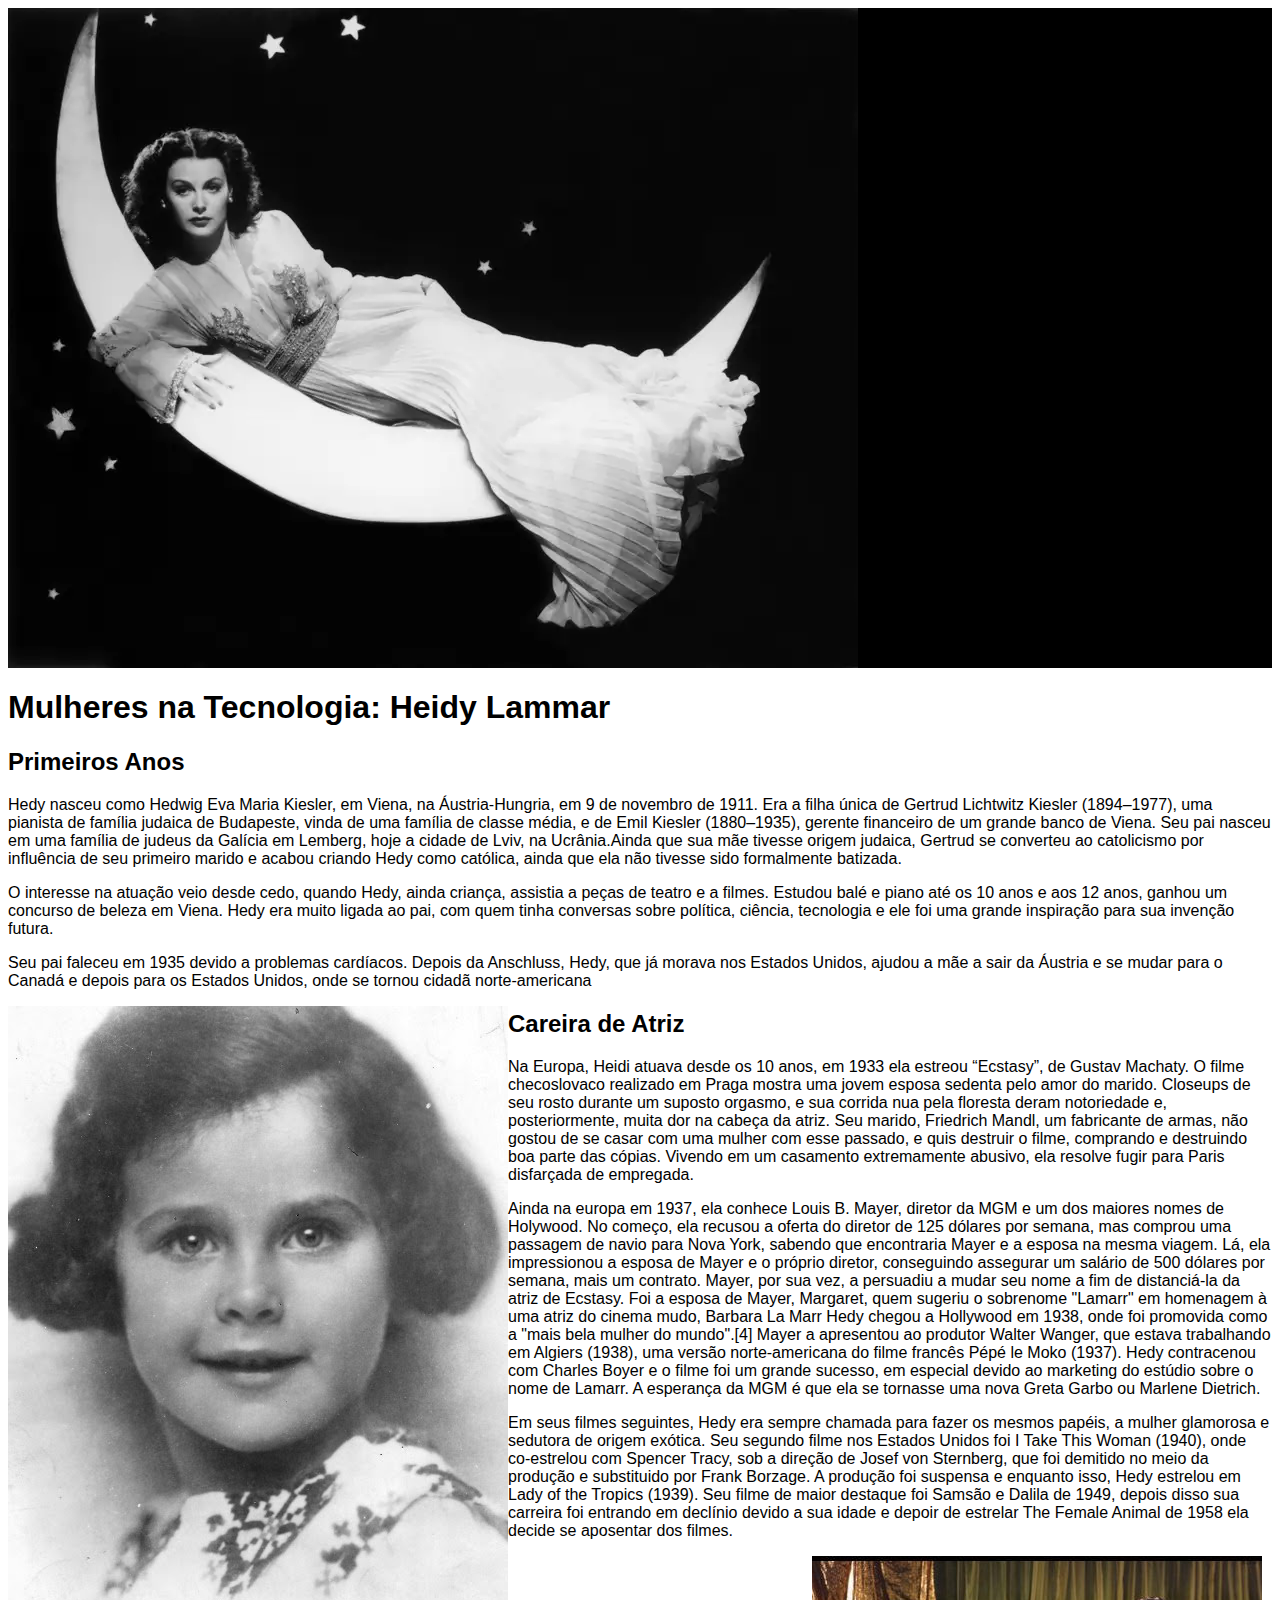
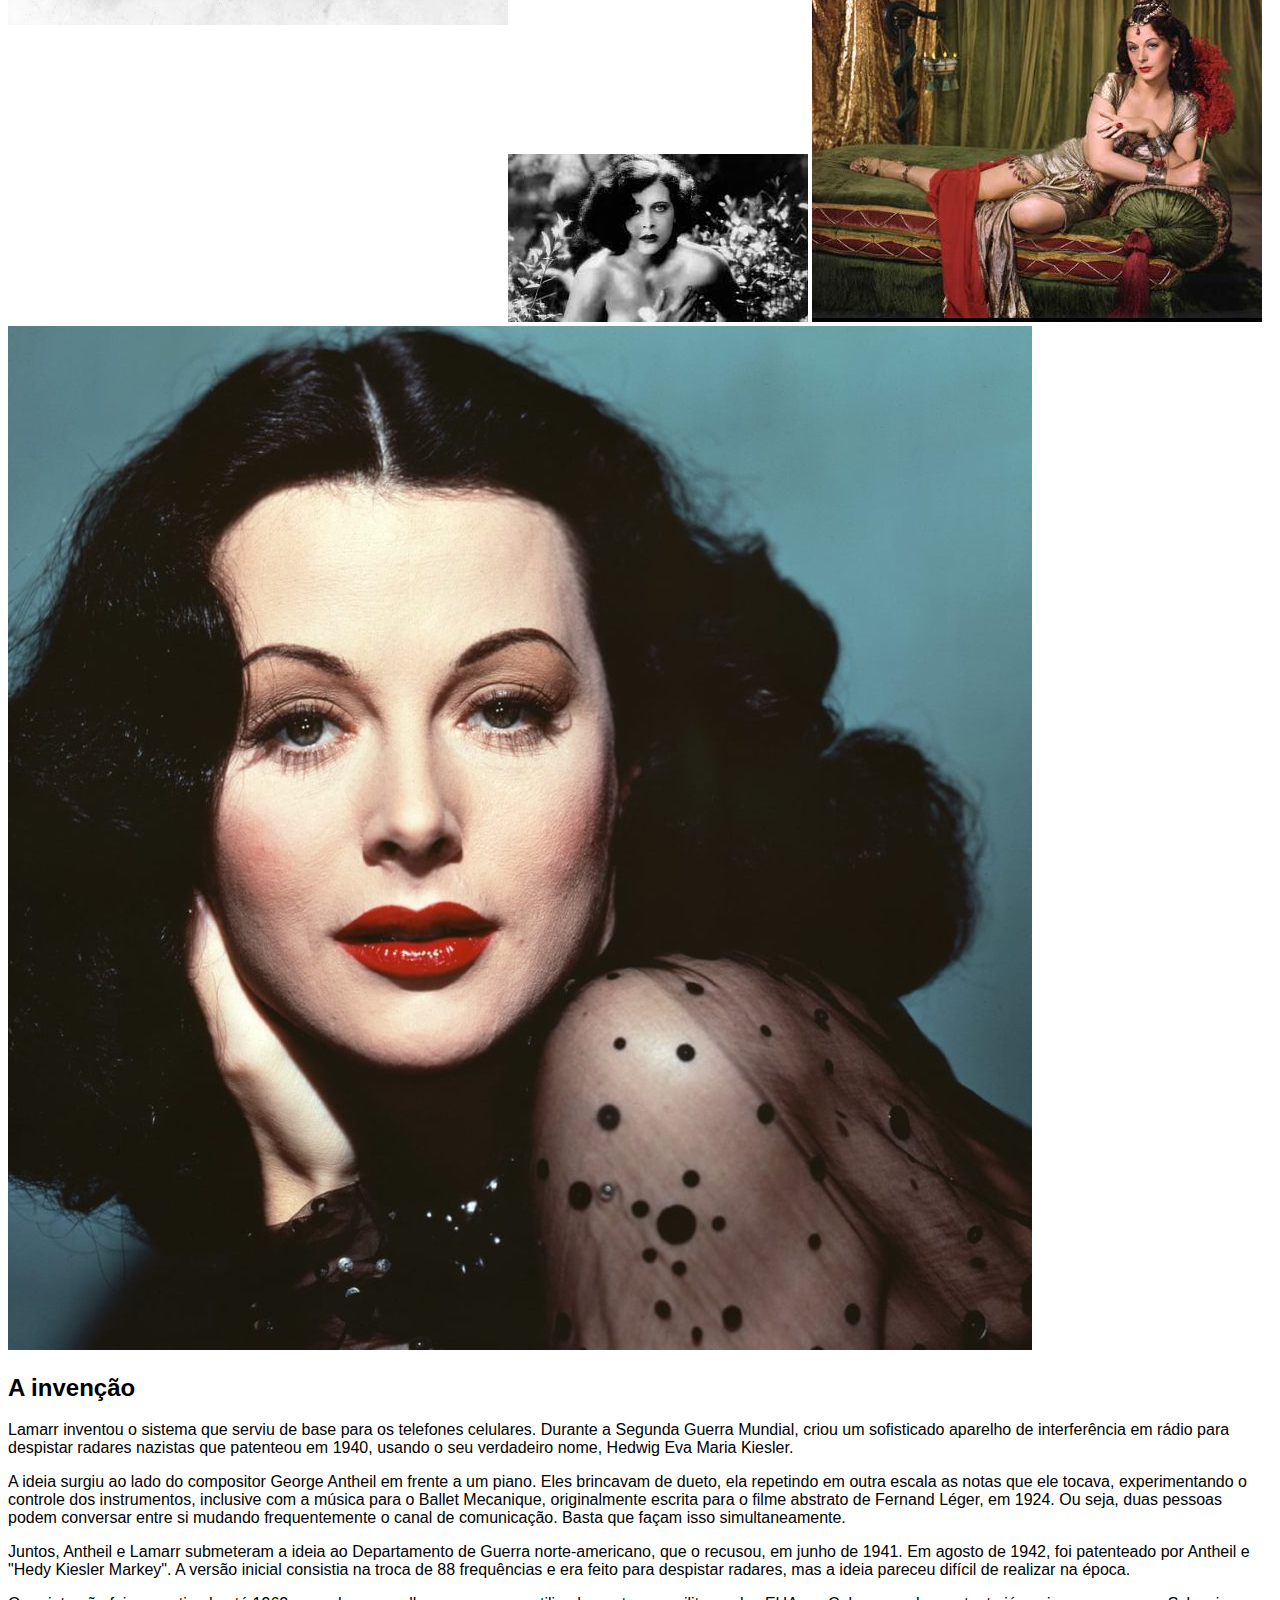
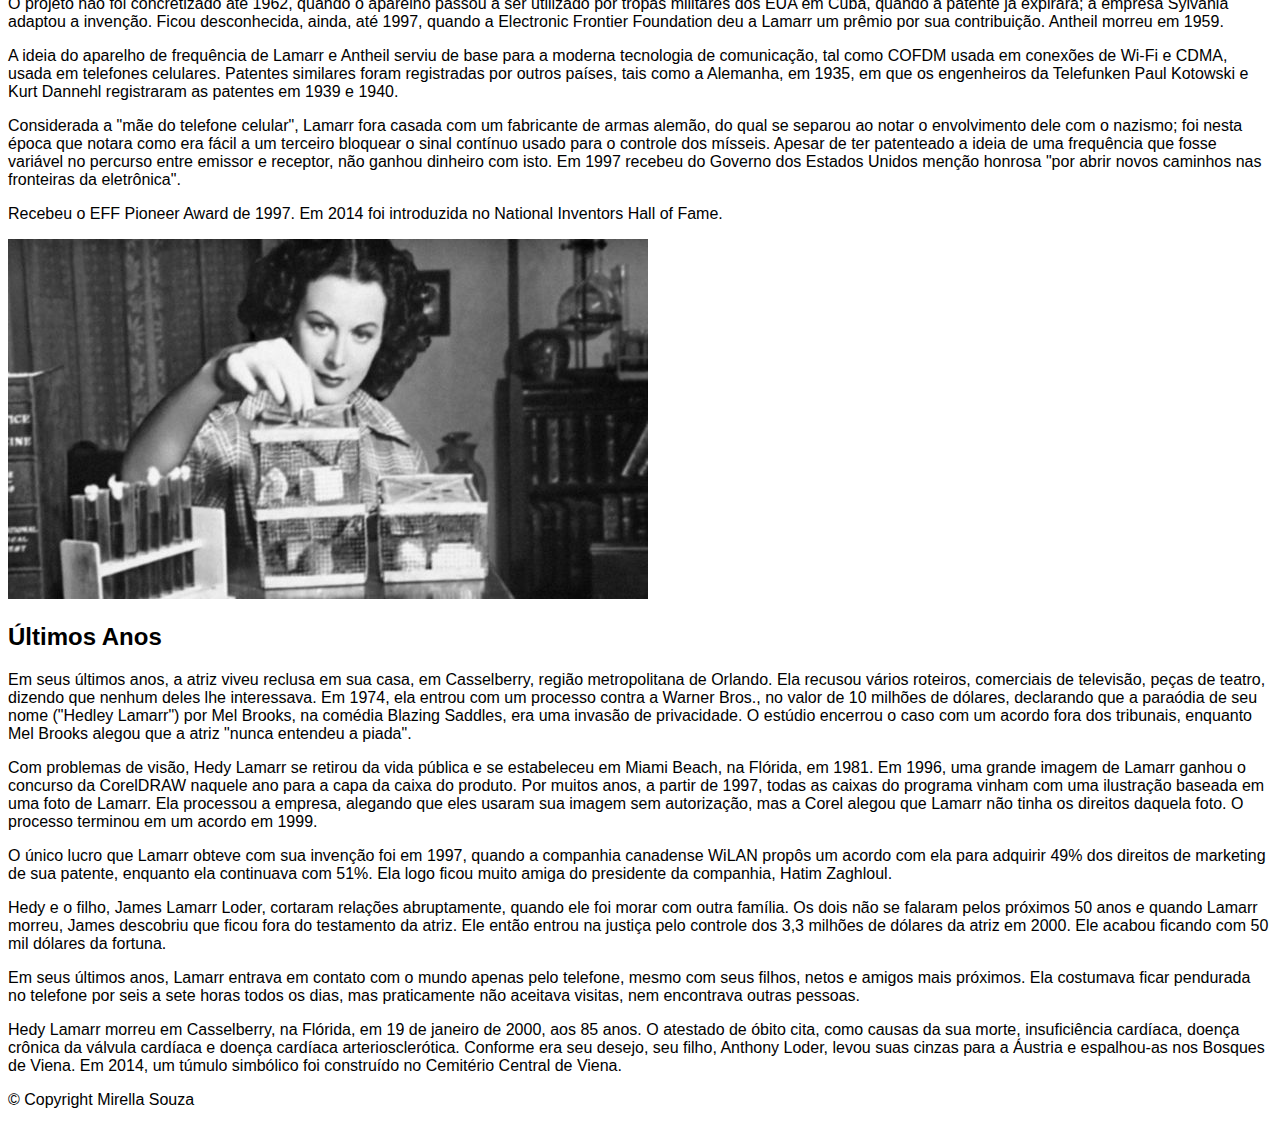
<file: exercicios/para-casa/index.html>
<!DOCTYPE html>
<html lang="pt-br">
<head>
    <meta charset="UTF-8">
    <meta http-equiv="X-UA-Compatible" content="IE=edge">
    <meta name="viewport" content="width=device-width, initial-scale=1.0">
    <title>Mulheres na Tecnologia: Heidy Lammar</title>
    <link rel="stylesheet" href="./estilo.css">
    
</head>
<body class="tudo">
    <body> 
        <header>
             <div class="banner"><img src="./img/imagens/banner 2.webp" alt="Heidy Lammar"> 
                
            </div>
        <div class="título">
           
            <h1>Mulheres na Tecnologia: Heidy Lammar</h1>  
        
        </header>
        
        </div>
        
    
         <div class="introdução"> 
            <h2>Primeiros Anos</h2>
            <p> Hedy nasceu como Hedwig Eva Maria Kiesler, em Viena, na Áustria-Hungria, em 9 de novembro de 1911. Era a filha única de Gertrud Lichtwitz Kiesler (1894–1977), uma pianista de família judaica de Budapeste, vinda de uma família de classe média, e de Emil Kiesler (1880–1935), gerente financeiro de um grande banco de Viena. Seu pai nasceu em uma família de judeus da Galícia em Lemberg, hoje a cidade de Lviv, na Ucrânia.Ainda que sua mãe tivesse origem judaica, Gertrud se converteu ao catolicismo por influência de seu primeiro marido e acabou criando Hedy como católica, ainda que ela não tivesse sido formalmente batizada.</p>
    
                <p>O interesse na atuação veio desde cedo, quando Hedy, ainda criança, assistia a peças de teatro e a filmes. Estudou balé e piano até os 10 anos e aos 12 anos, ganhou um concurso de beleza em Viena. Hedy era muito ligada ao pai, com quem tinha conversas sobre política, ciência, tecnologia e ele foi uma grande inspiração para sua invenção futura.</p>
                
                <p>Seu pai faleceu em 1935 devido a problemas cardíacos. Depois da Anschluss, Hedy, que já morava nos Estados Unidos, ajudou a mãe a sair da Áustria e se mudar para o Canadá e depois para os Estados Unidos, onde se tornou cidadã norte-americana</p>
                <div class="criança"><img src="./img/imagens/hedy 9 anos.jpg" alt="Heidy criança" title="Heidy aos 9 anos"></di>
    
        </div>
        <div class="primeiros anos de carreira">
            <h2>Careira de Atriz</h2>
             <p> Na Europa, Heidi atuava desde os 10 anos, em 1933 ela estreou “Ecstasy”, de Gustav Machaty. O filme checoslovaco realizado em Praga mostra uma jovem esposa sedenta pelo amor do marido. Closeups de seu rosto durante um suposto orgasmo, e sua corrida nua pela floresta deram notoriedade e, posteriormente, muita dor na cabeça da atriz. Seu marido, Friedrich Mandl, um fabricante de armas, não gostou de se casar com uma mulher com esse passado, e quis destruir o filme, comprando e destruindo boa parte das cópias. Vivendo em um casamento extremamente abusivo, ela resolve fugir para Paris disfarçada de empregada.</p>
                <p>Ainda na europa em 1937, ela conhece Louis B. Mayer, diretor da MGM e um dos maiores nomes de Holywood. No começo, ela recusou a oferta do diretor de 125 dólares por semana, mas comprou uma passagem de navio para Nova York, sabendo que encontraria Mayer e a esposa na mesma viagem. Lá, ela impressionou a esposa de Mayer e o próprio diretor, conseguindo assegurar um salário de 500 dólares por semana, mais um contrato. Mayer, por sua vez, a persuadiu a mudar seu nome a fim de distanciá-la da atriz de Ecstasy. Foi a esposa de Mayer, Margaret, quem sugeriu o sobrenome "Lamarr" em homenagem à uma atriz do cinema mudo, Barbara La Marr
                Hedy chegou a Hollywood em 1938, onde foi promovida como a "mais bela mulher do mundo".[4] Mayer a apresentou ao produtor Walter Wanger, que estava trabalhando em Algiers (1938), uma versão norte-americana do filme francês Pépé le Moko (1937). Hedy contracenou com Charles Boyer e o filme foi um grande sucesso, em especial devido ao marketing do estúdio sobre o nome de Lamarr. A esperança da MGM é que ela se tornasse uma nova Greta Garbo ou Marlene Dietrich.</p>
    
               <p>Em seus filmes seguintes, Hedy era sempre chamada para fazer os mesmos papéis, a mulher glamorosa e sedutora de origem exótica. Seu segundo filme nos Estados Unidos foi I Take This Woman (1940), onde co-estrelou com Spencer Tracy, sob a direção de Josef von Sternberg, que foi demitido no meio da produção e substituido por Frank Borzage. A produção foi suspensa e enquanto isso, Hedy estrelou em Lady of the Tropics (1939). Seu filme de maior destaque foi Samsão e Dalila de 1949, depois disso sua carreira foi entrando em declínio devido a sua idade e depoir de estrelar The Female Animal de 1958 ela decide se aposentar dos filmes.</p>
                <img src="./img/imagens/extase 1933.jpg" alt="extâse 1933" title="Extâse 1933">
                <img src="./img/imagens/dalila-de-sansao-e-dalila.jpg" alt="Sansão e Dalila" title="Sansão">
                <img src="./img/imagens/hedy-3-.jpg" alt="heidy Lammar" title="Heidy">
    
            </div>
            <div class="Contribuição para ciência">
                <h2>A invenção</h2>
                <p>Lamarr inventou o sistema que serviu de base para os telefones celulares. Durante a Segunda Guerra Mundial, criou um sofisticado aparelho de interferência em rádio para despistar radares nazistas que patenteou em 1940, usando o seu verdadeiro nome, Hedwig Eva Maria Kiesler.</p>
    
                    <p>A ideia surgiu ao lado do compositor George Antheil em frente a um piano. Eles brincavam de dueto, ela repetindo em outra escala as notas que ele tocava, experimentando o controle dos instrumentos, inclusive com a música para o Ballet Mecanique, originalmente escrita para o filme abstrato de Fernand Léger, em 1924. Ou seja, duas pessoas podem conversar entre si mudando frequentemente o canal de comunicação. Basta que façam isso simultaneamente.</p>
                    
                    <p>Juntos, Antheil e Lamarr submeteram a ideia ao Departamento de Guerra norte-americano, que o recusou, em junho de 1941. Em agosto de 1942, foi patenteado por Antheil e "Hedy Kiesler Markey". A versão inicial consistia na troca de 88 frequências e era feito para despistar radares, mas a ideia pareceu difícil de realizar na época.</p>
                    
                    <p>O projeto não foi concretizado até 1962, quando o aparelho passou a ser utilizado por tropas militares dos EUA em Cuba, quando a patente já expirara; a empresa Sylvania adaptou a invenção. Ficou desconhecida, ainda, até 1997, quando a Electronic Frontier Foundation deu a Lamarr um prêmio por sua contribuição. Antheil morreu em 1959.</p>
                    
                    <p>A ideia do aparelho de frequência de Lamarr e Antheil serviu de base para a moderna tecnologia de comunicação, tal como COFDM usada em conexões de Wi-Fi e CDMA, usada em telefones celulares. Patentes similares foram registradas por outros países, tais como a Alemanha, em 1935, em que os engenheiros da Telefunken Paul Kotowski e Kurt Dannehl registraram as patentes em 1939 e 1940.</p>
                
                    <p>Considerada a "mãe do telefone celular", Lamarr fora casada com um fabricante de armas alemão, do qual se separou ao notar o envolvimento dele com o nazismo; foi nesta época que notara como era fácil a um terceiro bloquear o sinal contínuo usado para o controle dos mísseis. Apesar de ter patenteado a ideia de uma frequência que fosse variável no percurso entre emissor e receptor, não ganhou dinheiro com isto. Em 1997 recebeu do Governo dos Estados Unidos menção honrosa "por abrir novos caminhos nas fronteiras da eletrônica".</p>
                    
                    <p> Recebeu o EFF Pioneer Award de 1997. Em 2014 foi introduzida no National Inventors Hall of Fame.</p>
                    <img src="./img/imagens/tecnologica.jpg" alt="Heidy">
            </div>
            <div class="últimos anos">
                <h2>Últimos Anos</h2>
                <p>Em seus últimos anos, a atriz viveu reclusa em sua casa, em Casselberry, região metropolitana de Orlando. Ela recusou vários roteiros, comerciais de televisão, peças de teatro, dizendo que nenhum deles lhe interessava. Em 1974, ela entrou com um processo contra a Warner Bros., no valor de 10 milhões de dólares, declarando que a paraódia de seu nome ("Hedley Lamarr") por Mel Brooks, na comédia Blazing Saddles, era uma invasão de privacidade. O estúdio encerrou o caso com um acordo fora dos tribunais, enquanto Mel Brooks alegou que a atriz "nunca entendeu a piada".</p>
    
                   <p> Com problemas de visão, Hedy Lamarr se retirou da vida pública e se estabeleceu em Miami Beach, na Flórida, em 1981.
                    
                    Em 1996, uma grande imagem de Lamarr ganhou o concurso da CorelDRAW naquele ano para a capa da caixa do produto. Por muitos anos, a partir de 1997, todas as caixas do programa vinham com uma ilustração baseada em uma foto de Lamarr. Ela processou a empresa, alegando que eles usaram sua imagem sem autorização, mas a Corel alegou que Lamarr não tinha os direitos daquela foto. O processo terminou em um acordo em 1999.</p>
                    
                   <p> O único lucro que Lamarr obteve com sua invenção foi em 1997, quando a companhia canadense WiLAN propôs um acordo com ela para adquirir 49% dos direitos de marketing de sua patente, enquanto ela continuava com 51%. Ela logo ficou muito amiga do presidente da companhia, Hatim Zaghloul.</p>
                    
                   <p> Hedy e o filho, James Lamarr Loder, cortaram relações abruptamente, quando ele foi morar com outra família. Os dois não se falaram pelos próximos 50 anos e quando Lamarr morreu, James descobriu que ficou fora do testamento da atriz. Ele então entrou na justiça pelo controle dos 3,3 milhões de dólares da atriz em 2000. Ele acabou ficando com 50 mil dólares da fortuna.</p>
                    
                     <p> Em seus últimos anos, Lamarr entrava em contato com o mundo apenas pelo telefone, mesmo com seus filhos, netos e amigos mais próximos. Ela costumava ficar pendurada no telefone por seis a sete horas todos os dias, mas praticamente não aceitava visitas, nem encontrava outras pessoas.</p>
            
                   <p> Hedy Lamarr morreu em Casselberry, na Flórida, em 19 de janeiro de 2000, aos 85 anos. O atestado de óbito cita, como causas da sua morte, insuficiência cardíaca, doença crônica da válvula cardíaca e doença cardíaca arteriosclerótica. Conforme era seu desejo, seu filho, Anthony Loder, levou suas cinzas para a Áustria e espalhou-as nos Bosques de Viena. Em 2014, um túmulo simbólico foi construído no Cemitério Central de Viena.</p>
    
            </div>
        
        
    </body>
    <footer>
        <p>&copy; Copyright Mirella Souza </p>
    </footer>
    
    </html>
</body>
</html>
</file>
<file: exercicios/para-casa/estilo.css>
.tudo{font-family: Arial;
    
}

.banner {height:100%;
    width: 100%;
    background-repeat: no-repeat;
    background-color: black;
    display: flex;
    width: 100%;

};

h1,.body {color: darkred;} 
.introdução{ height: 35%;
text-align:left;
;}
.criança{float: right;
    float: inline-start;}
</file>
